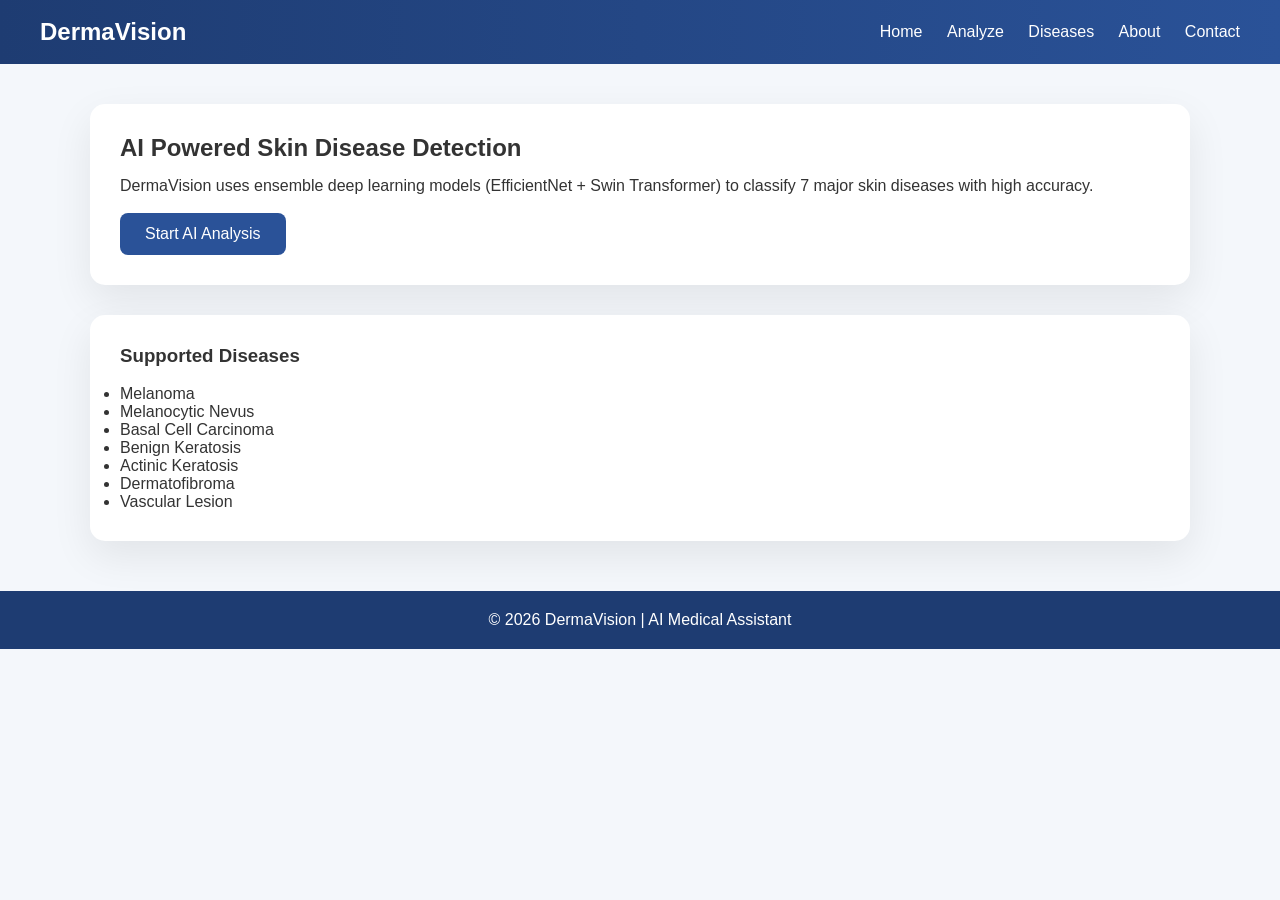
<file: frontend/index.html>
<!DOCTYPE html>
<html>
<head>
    <title>DermaVision – AI Skin Disease Detection</title>
    <link rel="stylesheet" href="css/style.css">
</head>
<body>

<div class="navbar">
    <h1>DermaVision</h1>
    <div class="nav-links">
        <a href="index.html">Home</a>
        <a href="analyze.html">Analyze</a>
        <a href="diseases.html">Diseases</a>
        <a href="about.html">About</a>
        <a href="contact.html">Contact</a>
    </div>
</div>

<div class="container">

    <div class="card">
        <h2>AI Powered Skin Disease Detection</h2>
        <p style="margin-top:15px;">
            DermaVision uses ensemble deep learning models 
            (EfficientNet + Swin Transformer) to classify 
            7 major skin diseases with high accuracy.
        </p>
        <br>
        <a href="analyze.html">
            <button class="btn">Start AI Analysis</button>
        </a>
    </div>

    <div class="card">
        <h3>Supported Diseases</h3>
        <br>
        <ul>
            <li>Melanoma</li>
            <li>Melanocytic Nevus</li>
            <li>Basal Cell Carcinoma</li>
            <li>Benign Keratosis</li>
            <li>Actinic Keratosis</li>
            <li>Dermatofibroma</li>
            <li>Vascular Lesion</li>
        </ul>
    </div>

</div>

<div class="footer">
    © 2026 DermaVision | AI Medical Assistant
</div>

</body>
</html>
</file>
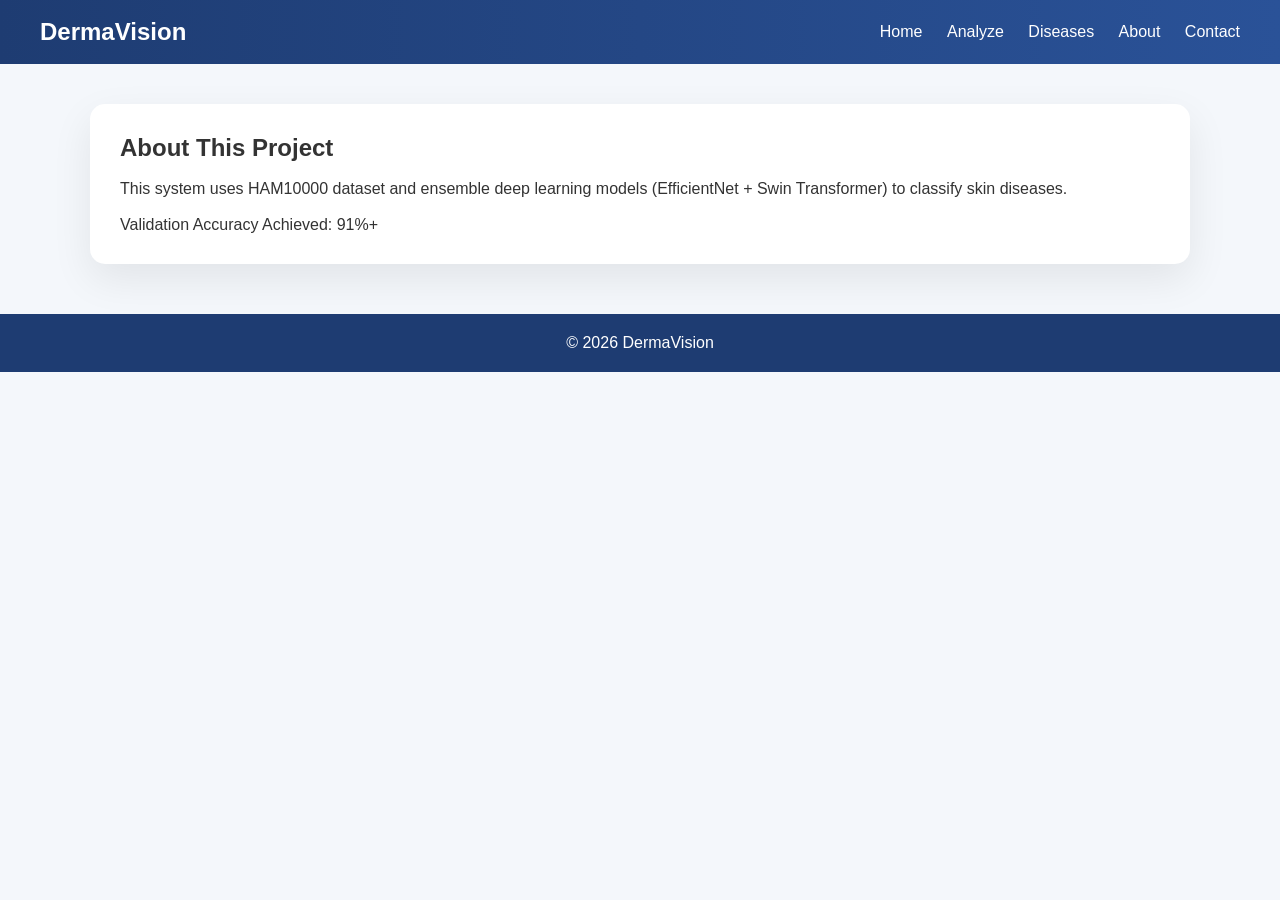
<file: frontend/about.html>
<!DOCTYPE html>
<html>
<head>
    <title>About – DermaVision</title>
    <link rel="stylesheet" href="css/style.css">
</head>
<body>

<div class="navbar">
    <h1>DermaVision</h1>
    <div class="nav-links">
        <a href="index.html">Home</a>
        <a href="analyze.html">Analyze</a>
        <a href="diseases.html">Diseases</a>
        <a href="about.html">About</a>
        <a href="contact.html">Contact</a>
    </div>
</div>

<div class="container">

    <div class="card">
        <h2>About This Project</h2>
        <br>
        <p>This system uses HAM10000 dataset and ensemble deep learning models
        (EfficientNet + Swin Transformer) to classify skin diseases.</p>
        <br>
        <p>Validation Accuracy Achieved: 91%+</p>
    </div>

</div>

<div class="footer">
    © 2026 DermaVision
</div>

</body>
</html>
</file>
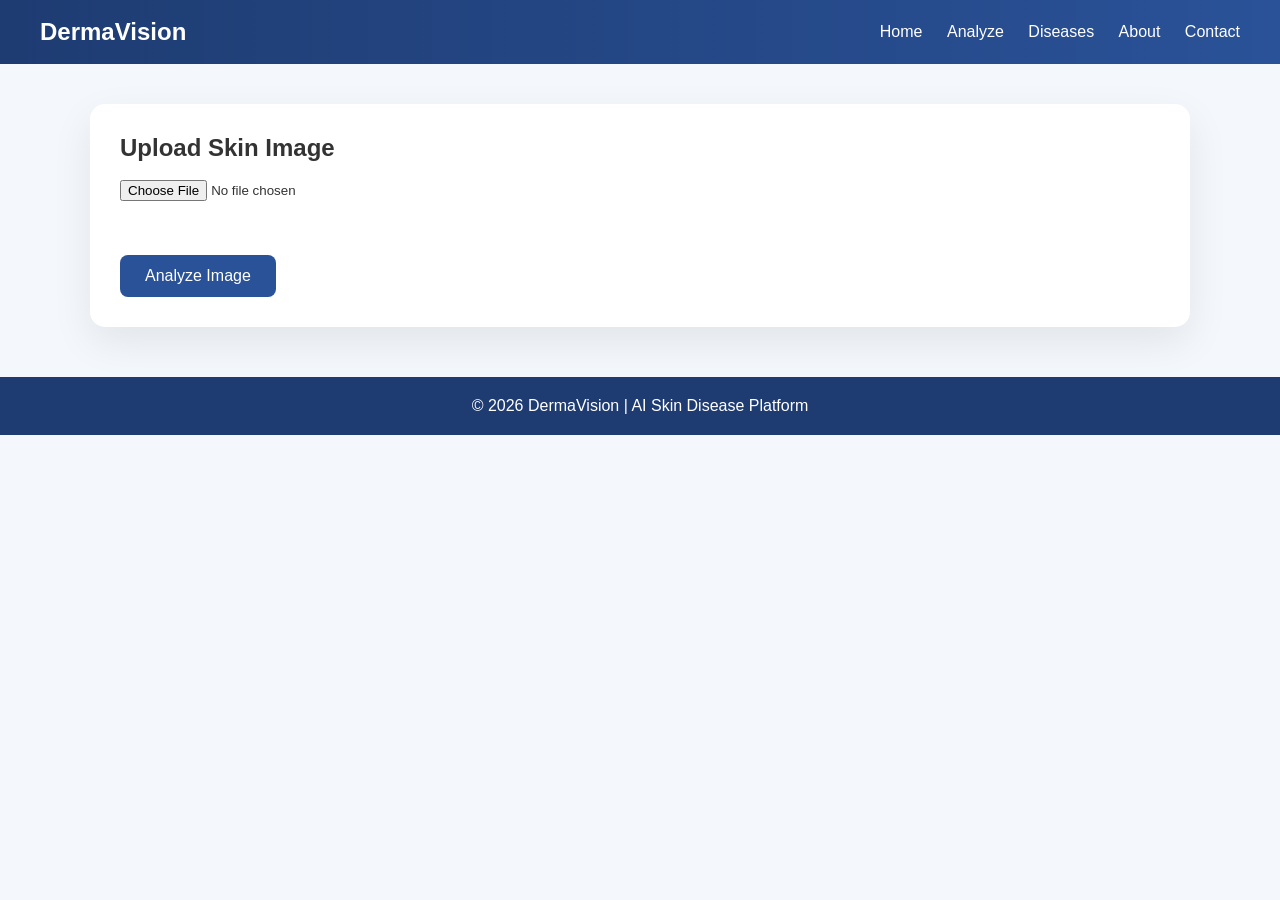
<file: frontend/analyze.html>
<!DOCTYPE html>
<html>
<head>
    <title>Analyze – DermaVision</title>
    <link rel="stylesheet" href="css/style.css">
    <script defer src="js/api.js"></script>
</head>
<body>

<div class="navbar">
    <h1>DermaVision</h1>
    <div class="nav-links">
        <a href="index.html">Home</a>
        <a href="analyze.html">Analyze</a>
        <a href="diseases.html">Diseases</a>
        <a href="about.html">About</a>
        <a href="contact.html">Contact</a>
    </div>
</div>

<div class="container">

    <div class="card">
        <h2>Upload Skin Image</h2>
        <br>

        <input type="file" id="imageInput" accept="image/*">
        <br><br>

        <img id="preview" style="max-width:300px; display:none; border-radius:10px;">
        <br><br>

        <button class="btn" onclick="analyzeImage()">Analyze Image</button>
    </div>

    <div class="card" id="resultCard" style="display:none;">
        <h3>Prediction Result</h3>
        <br>

        <p><strong>Disease:</strong> <span id="prediction"></span></p>
        <p><strong>Confidence:</strong> <span id="confidence"></span>%</p>

        <div id="riskBox" style="margin-top:15px; padding:15px; border-radius:8px; color:white;">
            Risk Level: <span id="riskLevel"></span>
        </div>

        <br>
        <a href="disease-details.html">
            <button class="btn">View Full Details</button>
        </a>
    </div>

</div>

<div class="footer">
    © 2026 DermaVision | AI Skin Disease Platform
</div>

</body>
</html>
</file>
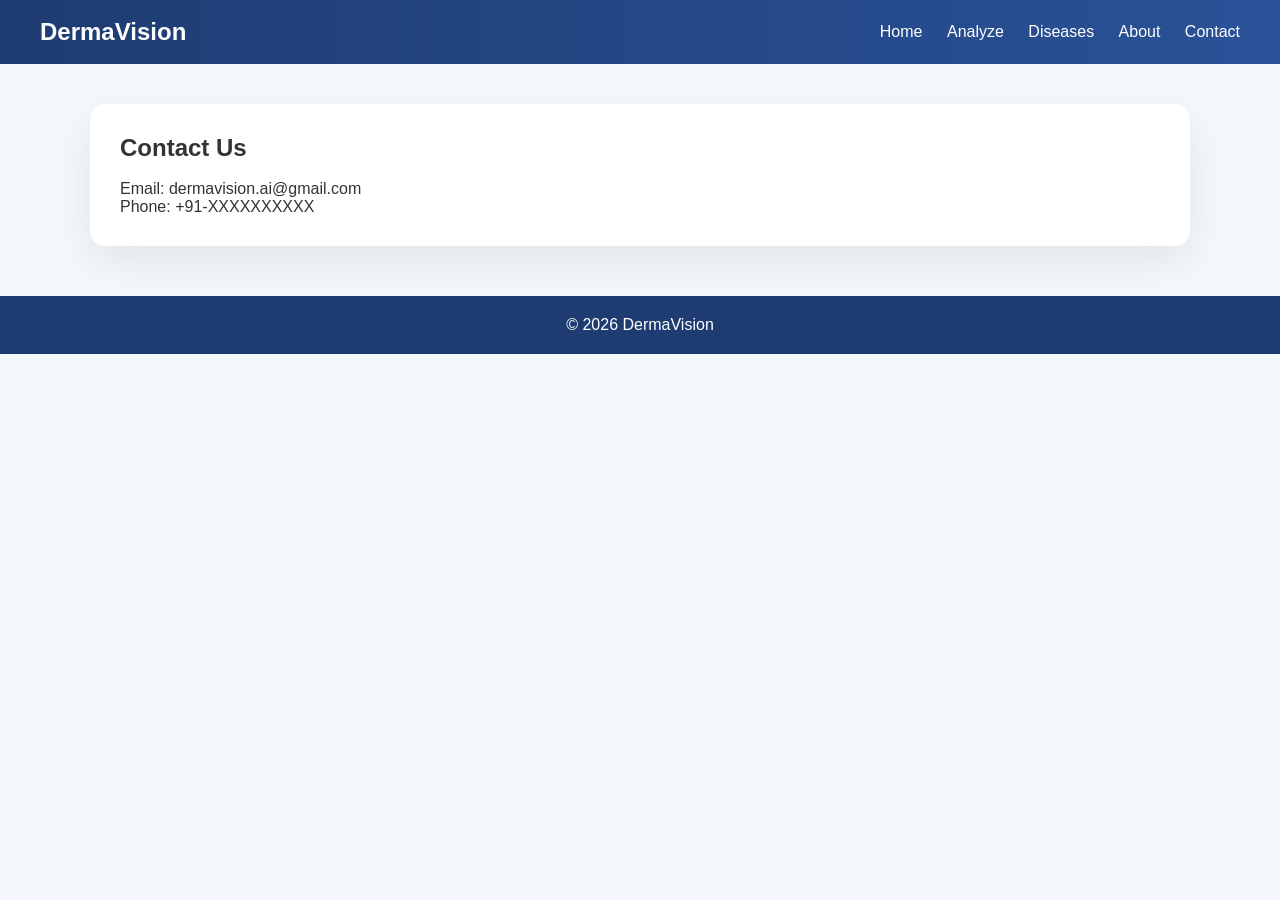
<file: frontend/contact.html>
<!DOCTYPE html>
<html>
<head>
    <title>Contact – DermaVision</title>
    <link rel="stylesheet" href="css/style.css">
</head>
<body>

<div class="navbar">
    <h1>DermaVision</h1>
    <div class="nav-links">
        <a href="index.html">Home</a>
        <a href="analyze.html">Analyze</a>
        <a href="diseases.html">Diseases</a>
        <a href="about.html">About</a>
        <a href="contact.html">Contact</a>
    </div>
</div>

<div class="container">

    <div class="card">
        <h2>Contact Us</h2>
        <br>
        <p>Email: dermavision.ai@gmail.com</p>
        <p>Phone: +91-XXXXXXXXXX</p>
    </div>

</div>

<div class="footer">
    © 2026 DermaVision
</div>

</body>
</html>
</file>
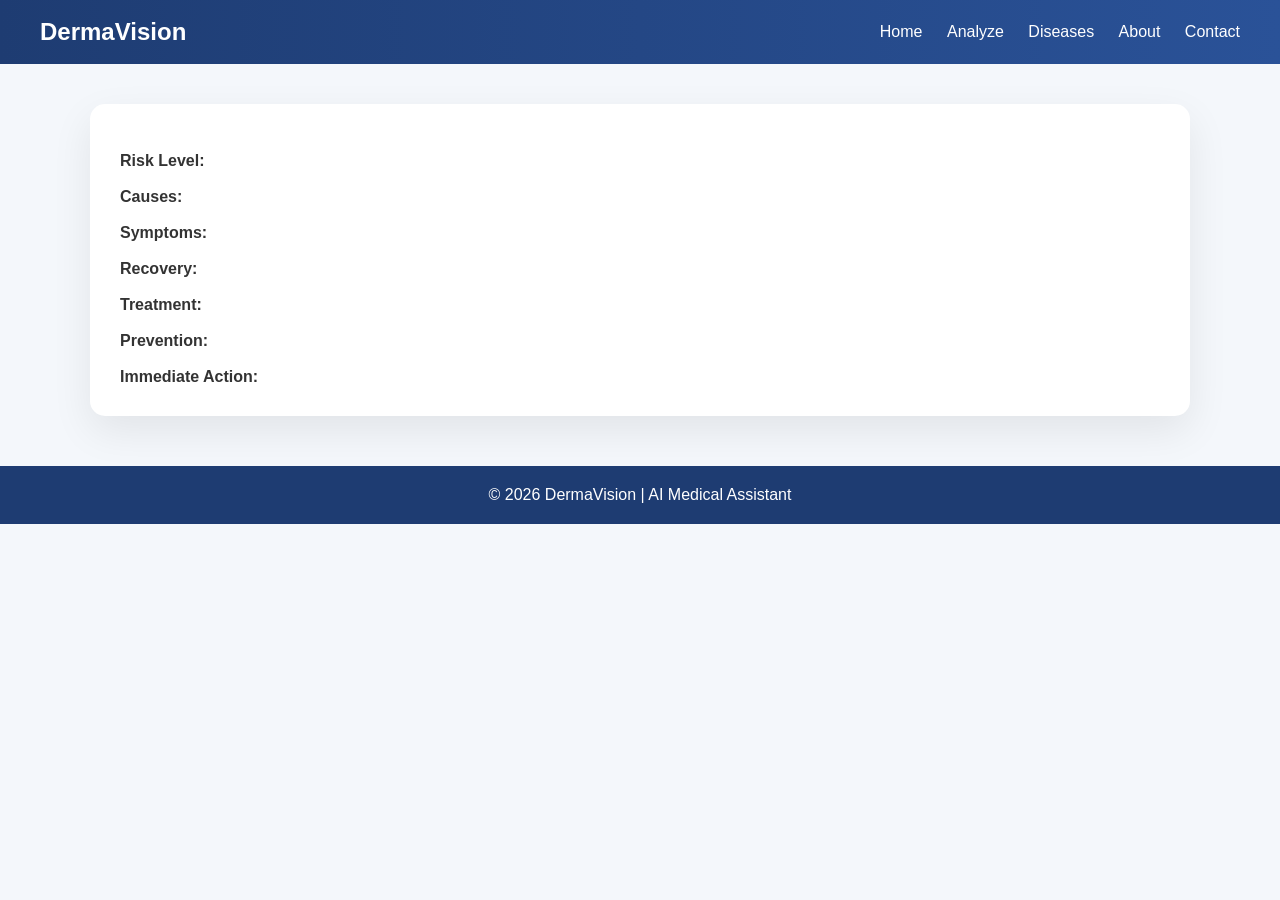
<file: frontend/disease-details.html>
<!DOCTYPE html>
<html>
<head>
    <title>Disease Details – DermaVision</title>
    <link rel="stylesheet" href="css/style.css">
    <script defer src="js/diseases-data.js"></script>
    <script defer src="js/app.js"></script>
</head>
<body>

<div class="navbar">
    <h1>DermaVision</h1>
    <div class="nav-links">
        <a href="index.html">Home</a>
        <a href="analyze.html">Analyze</a>
        <a href="diseases.html">Diseases</a>
        <a href="about.html">About</a>
        <a href="contact.html">Contact</a>
    </div>
</div>

<div class="container">

    <div class="card">
        <h2 id="diseaseName"></h2>
        <br>
        <p><strong>Risk Level:</strong> <span id="risk"></span></p>
        <br>
        <p><strong>Causes:</strong> <span id="causes"></span></p>
        <br>
        <p><strong>Symptoms:</strong> <span id="symptoms"></span></p>
        <br>
        <p><strong>Recovery:</strong> <span id="recovery"></span></p>
        <br>
        <p><strong>Treatment:</strong> <span id="treatment"></span></p>
        <br>
        <p><strong>Prevention:</strong> <span id="prevention"></span></p>
        <br>
        <p><strong>Immediate Action:</strong> <span id="immediate"></span></p>
    </div>

</div>

<div class="footer">
    © 2026 DermaVision | AI Medical Assistant
</div>

</body>
</html>
</file>
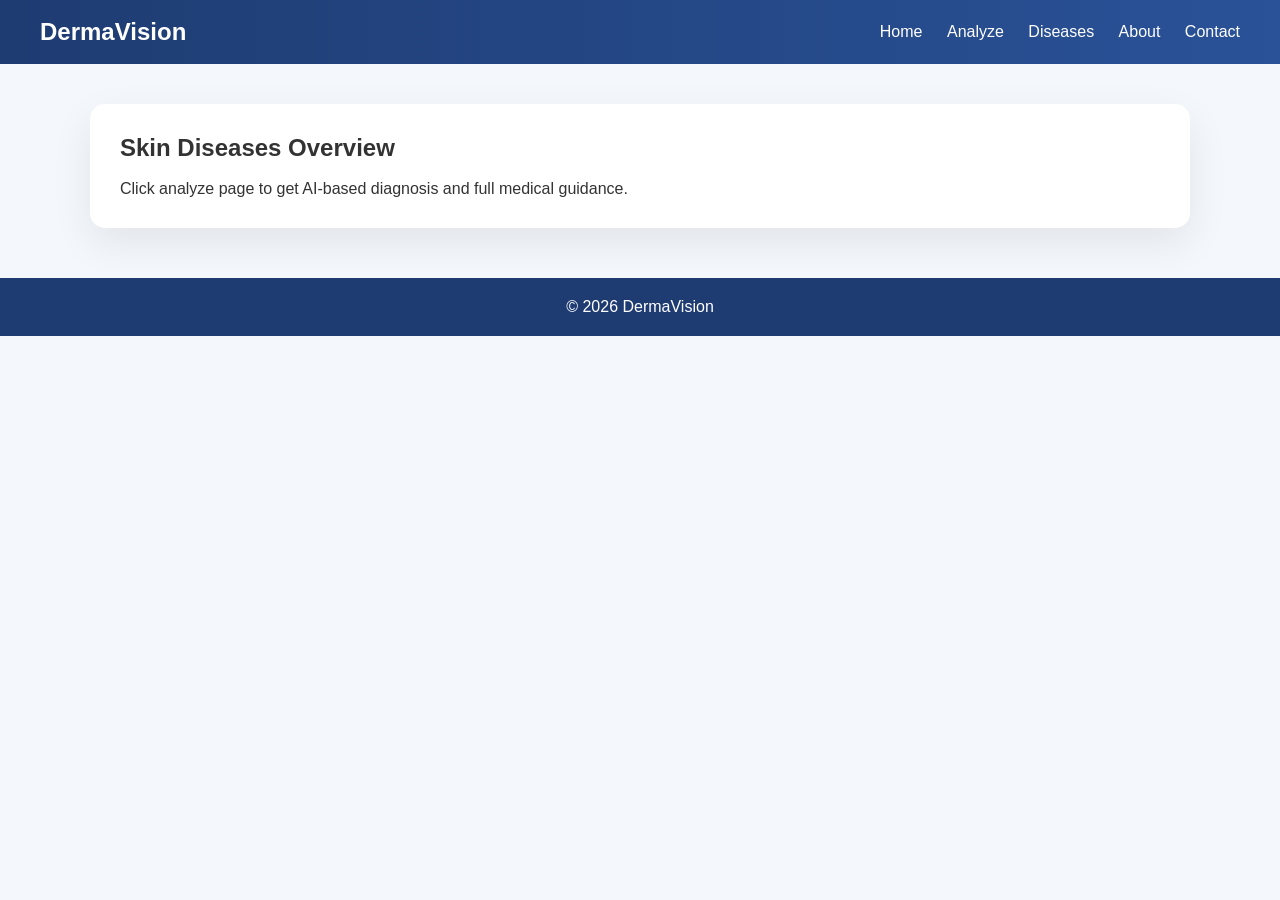
<file: frontend/diseases.html>
<!DOCTYPE html>
<html>
<head>
    <title>Diseases – DermaVision</title>
    <link rel="stylesheet" href="css/style.css">
</head>
<body>

<div class="navbar">
    <h1>DermaVision</h1>
    <div class="nav-links">
        <a href="index.html">Home</a>
        <a href="analyze.html">Analyze</a>
        <a href="diseases.html">Diseases</a>
        <a href="about.html">About</a>
        <a href="contact.html">Contact</a>
    </div>
</div>

<div class="container">

    <div class="card">
        <h2>Skin Diseases Overview</h2>
        <br>
        <p>Click analyze page to get AI-based diagnosis and full medical guidance.</p>
    </div>

</div>

<div class="footer">
    © 2026 DermaVision
</div>

</body>
</html>
</file>
<file: frontend/css/style.css>
* {
    margin: 0;
    padding: 0;
    box-sizing: border-box;
    font-family: 'Segoe UI', sans-serif;
}

body {
    background: #f4f7fb;
    color: #333;
}

/* NAVBAR */
.navbar {
    background: linear-gradient(90deg, #1e3c72, #2a5298);
    padding: 18px 40px;
    display: flex;
    justify-content: space-between;
    align-items: center;
    color: white;
}

.navbar h1 {
    font-size: 24px;
}

.nav-links a {
    margin-left: 20px;
    color: white;
    text-decoration: none;
    font-weight: 500;
    transition: 0.3s;
}

.nav-links a:hover {
    opacity: 0.7;
}

/* CONTAINER */
.container {
    width: 90%;
    max-width: 1100px;
    margin: 40px auto;
}

/* CARD */
.card {
    background: white;
    padding: 30px;
    border-radius: 15px;
    box-shadow: 0 15px 40px rgba(0,0,0,0.08);
    margin-bottom: 30px;
    transition: 0.3s;
}

.card:hover {
    transform: translateY(-5px);
}

/* BUTTON */
.btn {
    background: #2a5298;
    color: white;
    padding: 12px 25px;
    border: none;
    border-radius: 8px;
    cursor: pointer;
    font-size: 16px;
    transition: 0.3s;
}

.btn:hover {
    background: #1e3c72;
}

/* IMAGE PREVIEW */
#preview {
    max-width: 300px;
    border-radius: 12px;
}

/* RISK BOX */
#riskBox {
    margin-top: 15px;
    padding: 15px;
    border-radius: 8px;
    color: white;
    font-weight: bold;
}

/* FOOTER */
.footer {
    background: #1e3c72;
    color: white;
    text-align: center;
    padding: 20px;
    margin-top: 50px;
}
</file>
